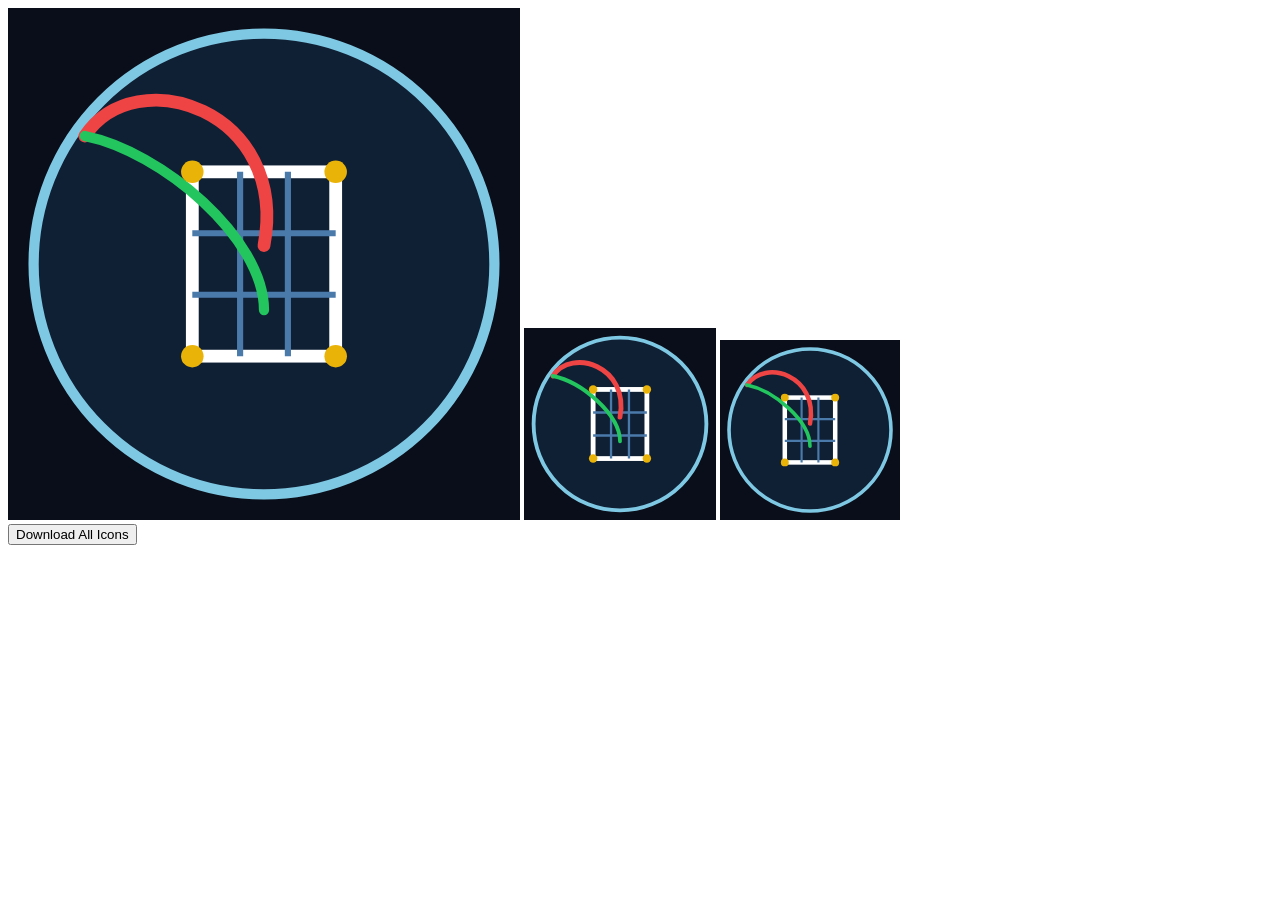
<file: generate-icons.html>
<!DOCTYPE html>
<html>
<head><title>Generate Icons</title></head>
<body>
<canvas id="c512" width="512" height="512"></canvas>
<canvas id="c192" width="192" height="192"></canvas>
<canvas id="c180" width="180" height="180"></canvas>
<br>
<button onclick="downloadAll()">Download All Icons</button>
<script>
function drawIcon(canvas){
  const ctx=canvas.getContext('2d');
  const s=canvas.width;
  const cx=s/2, cy=s/2;

  // Background
  ctx.fillStyle='#0a0e1a';
  ctx.fillRect(0,0,s,s);

  // Rounded background circle
  ctx.beginPath();
  ctx.arc(cx,cy,s*0.45,0,Math.PI*2);
  ctx.fillStyle='#0f2035';
  ctx.fill();
  ctx.strokeStyle='#7ec8e3';
  ctx.lineWidth=s*0.02;
  ctx.stroke();

  // Strike zone rectangle
  const zw=s*0.28, zh=s*0.36;
  const zx=cx-zw/2, zy=cy-zh/2;
  ctx.strokeStyle='#ffffff';
  ctx.lineWidth=s*0.025;
  ctx.strokeRect(zx,zy,zw,zh);

  // Zone grid lines
  ctx.strokeStyle='#4a7aaa';
  ctx.lineWidth=s*0.012;
  // Vertical dividers
  ctx.beginPath();
  ctx.moveTo(zx+zw/3,zy);ctx.lineTo(zx+zw/3,zy+zh);
  ctx.moveTo(zx+zw*2/3,zy);ctx.lineTo(zx+zw*2/3,zy+zh);
  // Horizontal dividers
  ctx.moveTo(zx,zy+zh/3);ctx.lineTo(zx+zw,zy+zh/3);
  ctx.moveTo(zx,zy+zh*2/3);ctx.lineTo(zx+zw,zy+zh*2/3);
  ctx.stroke();

  // Pitch arc — curved line suggesting a breaking ball
  ctx.beginPath();
  ctx.moveTo(s*0.15,s*0.25);
  ctx.bezierCurveTo(s*0.25,s*0.10,s*0.55,s*0.20,cx,cy-zh*0.1);
  ctx.strokeStyle='#ef4444';
  ctx.lineWidth=s*0.025;
  ctx.lineCap='round';
  ctx.stroke();

  // Second pitch arc — changeup dropping
  ctx.beginPath();
  ctx.moveTo(s*0.15,s*0.25);
  ctx.bezierCurveTo(s*0.30,s*0.28,s*0.50,s*0.45,cx,cy+zh*0.25);
  ctx.strokeStyle='#22c55e';
  ctx.lineWidth=s*0.020;
  ctx.stroke();

  // Gold corner dots
  const dotR=s*0.022;
  const corners=[
    [zx,zy],[zx+zw,zy],[zx,zy+zh],[zx+zw,zy+zh]
  ];
  ctx.fillStyle='#eab308';
  corners.forEach(([x,y])=>{
    ctx.beginPath();
    ctx.arc(x,y,dotR,0,Math.PI*2);
    ctx.fill();
  });
}

// Draw all icons
['c512','c192','c180'].forEach(id=>{
  drawIcon(document.getElementById(id));
});

function downloadIcon(canvasId,filename){
  const canvas=document.getElementById(canvasId);
  const a=document.createElement('a');
  a.download=filename;
  a.href=canvas.toDataURL('image/png');
  a.click();
}

function downloadAll(){
  downloadIcon('c512','icon-512.png');
  setTimeout(()=>downloadIcon('c192','icon-192.png'),500);
  setTimeout(()=>downloadIcon('c180','icon-180.png'),1000);
}
</script>
</body>
</html>
</file>
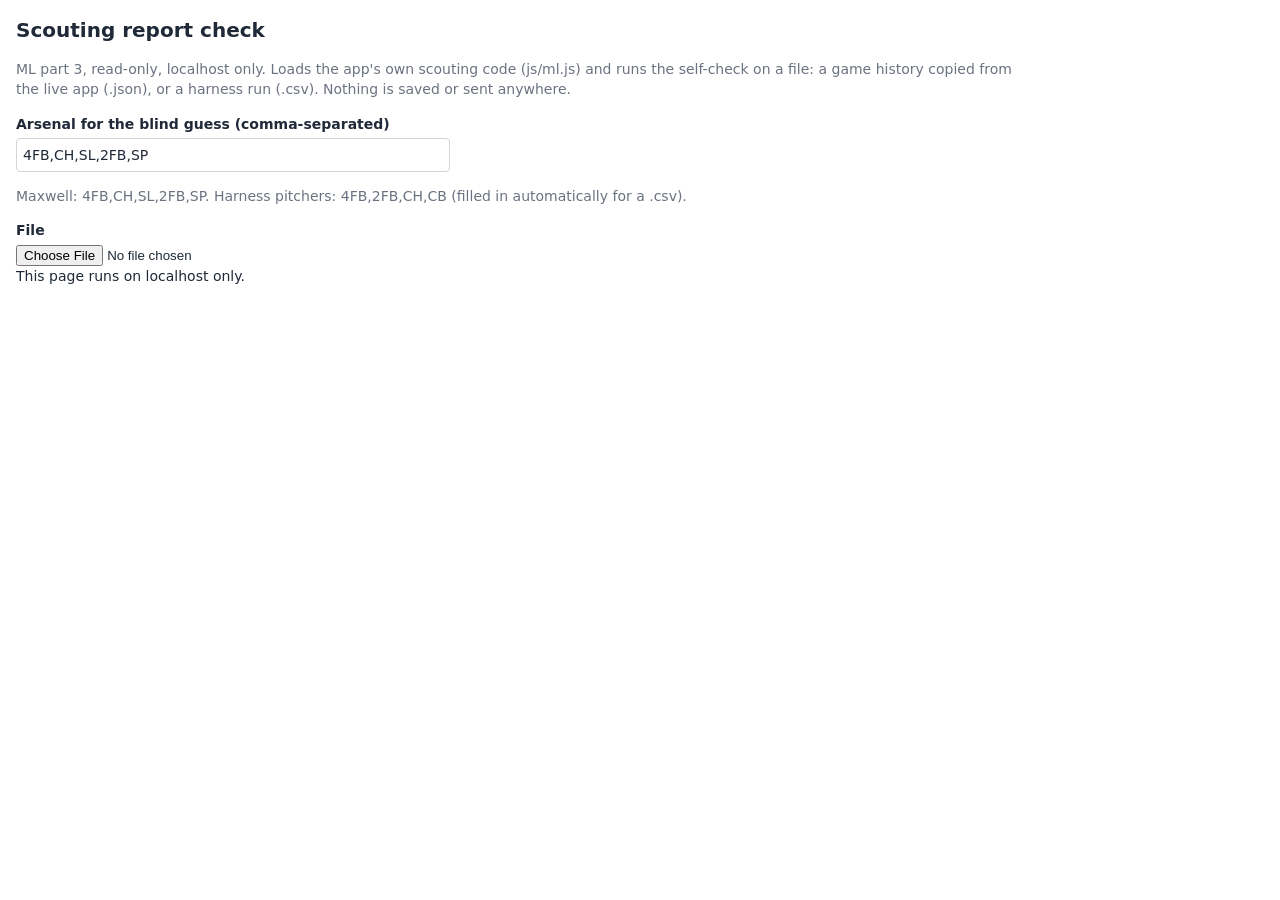
<file: tools/scout-check.html>
<!doctype html>
<html lang="en">
<head>
<meta charset="utf-8">
<meta name="viewport" content="width=device-width, initial-scale=1">
<title>Scouting Report Check</title>
<style>
  :root{--bg:#fff;--fg:#1f2937;--muted:#6b7280;--line:#d1d5db;--hi:#2563eb}
  @media (prefers-color-scheme:dark){:root{--bg:#111827;--fg:#e5e7eb;--muted:#9ca3af;
    --line:#374151;--hi:#60a5fa}}
  body{background:var(--bg);color:var(--fg);font:14px/1.45 -apple-system,system-ui,sans-serif;
    margin:0;padding:16px;max-width:1000px}
  h1{font-size:20px;margin:0 0 4px}h2{font-size:16px;margin:24px 0 6px}
  p,.muted{color:var(--muted)}label{display:block;margin:10px 0 4px;font-weight:600}
  input[type=text]{width:100%;max-width:420px;padding:6px;font:inherit;color:inherit;
    background:transparent;border:1px solid var(--line);border-radius:4px}
  table{border-collapse:collapse;font-size:12px;margin:6px 0;display:block;overflow-x:auto}
  th,td{border:1px solid var(--line);padding:3px 6px;text-align:left;white-space:nowrap}
  button{font:inherit;padding:5px 10px;margin:4px 0;cursor:pointer}
  pre{white-space:pre-wrap;font-size:12px}
</style>
</head>
<body>
<h1>Scouting report check</h1>
<p>ML part 3, read-only, localhost only. Loads the app's own scouting code (js/ml.js) and runs
the self-check on a file: a game history copied from the live app (.json), or a harness run
(.csv). Nothing is saved or sent anywhere.</p>
<label for="ars">Arsenal for the blind guess (comma-separated)</label>
<input id="ars" type="text" value="4FB,CH,SL,2FB,SP">
<p class="muted">Maxwell: 4FB,CH,SL,2FB,SP. Harness pitchers: 4FB,2FB,CH,CB
(filled in automatically for a .csv).</p>
<label for="file">File</label>
<input id="file" type="file" accept=".json,.csv,.txt">
<div id="out"></div>
<script src="../js/config.js"></script>
<script src="../js/zones.js"></script>
<script src="../js/ml.js"></script>
<script>
(function(){
  'use strict';
  var out=document.getElementById('out');
  if(!/^(localhost|127\.0\.0\.1)$/.test(location.hostname)){
    out.textContent='This page runs on localhost only.';return;
  }
  function esc(s){return String(s).replace(/[&<>]/g,function(c){
    return {'&':'&amp;','<':'&lt;','>':'&gt;'}[c];});}
  function pc(x){return x===null||x===undefined?'–':Math.round(100*x)+'%';}
  // Harness CSV -> one list of games per pitcher, in the saved-game shape (at-bats in order).
  function gamesFromCsv(text){
    var lines=text.split(/\r?\n/).filter(function(l){return l.trim();});
    var head=lines.shift().split(',');
    var col=function(n){return head.indexOf(n);};
    var iP=col('pitcher'),iB=col('block'),iG=col('game'),iI=col('inning'),iBa=col('batter');
    var iH=col('hand'),iN=col('pitchInAB'),iC=col('countBefore'),iZ=col('zone');
    var iK=col('pitch'),iO=col('outcome');
    var by={},order=0;
    lines.forEach(function(l){
      var f=l.split(',');var pid=f[iP];
      var P=by[pid]||(by[pid]={games:{},list:[]});
      var gk=f[iB]+'/'+f[iG];
      var g=P.games[gk];
      if(!g){g=P.games[gk]={date:++order,batterAtBats:[],abs:{}};P.list.push(g);}
      var ak=f[iI]+'/'+f[iBa];
      var ab=g.abs[ak];
      if(!ab){ab=g.abs[ak]={i:g.batterAtBats.length+1,inn:+f[iI],
        h:f[iH]==='LHB'?'L':'R',t:'GENERIC',p:[]};g.batterAtBats.push(ab);}
      ab.p.push({n:+f[iN],pk:f[iK],zk:f[iZ],out:f[iO],c:f[iC]});
    });
    Object.keys(by).forEach(function(pid){by[pid].list.forEach(function(g){
      delete g.abs;g.batterAtBats.forEach(function(ab){
        ab.p.sort(function(a,b){return a.n-b.n;});});
    });});
    return by;
  }
  function show(name,games,arsenal){
    var gs=games.filter(scoutHasData)
      .sort(function(a,b){return (a.date||0)-(b.date||0);});
    var r=buildScoutingReport(gs,arsenal);
    var wf=scoutWalkForward(gs.slice(-SCOUT_MAX_GAMES),gs.length,arsenal);
    var h='<h2>'+esc(name)+'</h2><p>'+r.games+' games used ('+r.ordered
      +' with pitches in order), '+r.pitches+' weighted pitches, trust '+pc(r.trust)+'.<br>'
      +'<b>Predictability (last '+r.predictability.checked+' games): type '
      +pc(r.predictability.type)+', location '+pc(r.predictability.loc)+'</b>'
      +' — from his overall mix alone: type '+pc(r.predictability.fromMixType)
      +', location '+pc(r.predictability.fromMixLoc)+'.<br>'
      +'All '+wf.rows.length+' games checked: type '+pc(wf.type)+', location '+pc(wf.loc)+'.</p>';
    h+='<table><tr><th>#</th><th>game date</th><th>games before</th><th>pitches</th>'
      +'<th>type</th><th>location</th></tr>';
    wf.rows.forEach(function(x,i){
      var d=x.date>1e11?new Date(x.date).toLocaleDateString():x.date;
      h+='<tr><td>'+(i+2)+'</td><td>'+esc(d)+'</td><td>'+x.before+'</td><td>'+x.pitches
        +'</td><td>'+pc(x.type)+'</td><td>'+pc(x.loc)+'</td></tr>';
    });
    h+='</table><p><b>Habits listed</b> (descriptive):</p><pre>'
      +(r.habits.length?r.habits.map(function(x){return esc(x.what)+'  '+pc(x.p)
        +'  ('+x.n+' pitches)';}).join('\n'):'(none)')+'</pre>';
    var div=document.createElement('div');div.innerHTML=h;
    var b=document.createElement('button');
    b.textContent='Download this scouting report (.json)';
    b.onclick=function(){
      var blob=new Blob([JSON.stringify(r)],{type:'application/json'});
      var a=document.createElement('a');a.href=URL.createObjectURL(blob);
      a.download='scout-'+name.replace(/[^A-Za-z0-9]+/g,'-')+'.json';a.click();
    };
    div.appendChild(b);out.appendChild(div);
  }
  document.getElementById('file').addEventListener('change',function(ev){
    var file=ev.target.files[0];if(!file) return;
    out.innerHTML='<p>Reading '+esc(file.name)+'…</p>';
    file.text().then(function(text){
      out.innerHTML='';
      var ars=document.getElementById('ars');
      if(/\.csv$/i.test(file.name)){
        ars.value='4FB,2FB,CH,CB';
        var by=gamesFromCsv(text);
        Object.keys(by).forEach(function(pid){
          show(pid+' (harness, '+by[pid].list.length+' games)',by[pid].list,
            ars.value.split(',').map(function(s){return s.trim();}));
        });
      }else{
        var data=JSON.parse(text);
        if(!Array.isArray(data)) throw new Error('Expected a list of games.');
        show(file.name,data,ars.value.split(',').map(function(s){return s.trim();}));
      }
    }).catch(function(e){out.textContent='Could not read the file: '+e.message;});
  });
})();
</script>
</body>
</html>
</file>
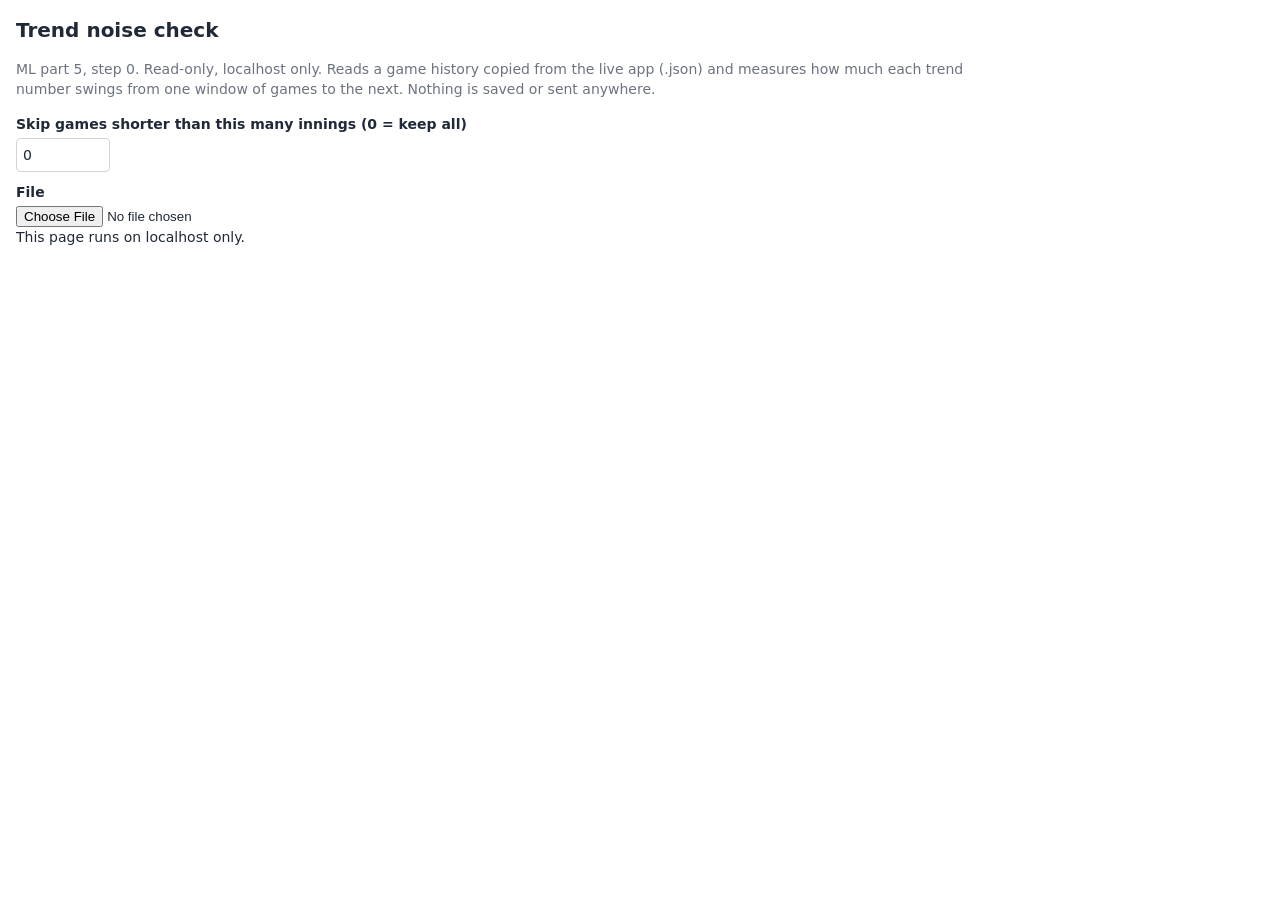
<file: tools/trend-noise.html>
<!doctype html>
<html lang="en">
<head>
<meta charset="utf-8">
<meta name="viewport" content="width=device-width, initial-scale=1">
<title>Trend Noise Check</title>
<style>
  :root{--bg:#fff;--fg:#1f2937;--muted:#6b7280;--line:#d1d5db}
  @media (prefers-color-scheme:dark){:root{--bg:#111827;--fg:#e5e7eb;--muted:#9ca3af;
    --line:#374151}}
  body{background:var(--bg);color:var(--fg);font:14px/1.45 -apple-system,system-ui,sans-serif;
    margin:0;padding:16px;max-width:1000px}
  h1{font-size:20px;margin:0 0 4px}h2{font-size:16px;margin:24px 0 6px}
  p,.muted{color:var(--muted)}label{display:block;margin:10px 0 4px;font-weight:600}
  input[type=number]{width:80px;padding:6px;font:inherit;color:inherit;
    background:transparent;border:1px solid var(--line);border-radius:4px}
  table{border-collapse:collapse;font-size:12px;margin:6px 0;display:block;overflow-x:auto}
  th,td{border:1px solid var(--line);padding:3px 6px;text-align:left;white-space:nowrap}
</style>
</head>
<body>
<h1>Trend noise check</h1>
<p>ML part 5, step 0. Read-only, localhost only. Reads a game history copied from the live app
(.json) and measures how much each trend number swings from one window of games to the
next. Nothing is saved or sent anywhere.</p>
<label for="minInn">Skip games shorter than this many innings (0 = keep all)</label>
<input id="minInn" type="number" min="0" step="1" value="0">
<label for="file">File</label>
<input id="file" type="file" accept=".json,.txt">
<div id="out"></div>
<script>
(function(){
  'use strict';
  var out=document.getElementById('out');
  if(!/^(localhost|127\.0\.0\.1)$/.test(location.hostname)){
    out.textContent='This page runs on localhost only.';return;
  }
  // ---- calculations (no page access) ----
  // The four variety parts: same rules as calcPatternScore in js/sim.js (BUNDLES trends).
  function aggCountTend(games){
    var agg={};
    games.forEach(function(g){
      Object.keys(g.countTendencies||{}).forEach(function(ct){
        agg[ct]=agg[ct]||{};
        Object.keys(g.countTendencies[ct]).forEach(function(pk){
          agg[ct][pk]=(agg[ct][pk]||0)+g.countTendencies[ct][pk];
        });
      });
    });
    return agg;
  }
  function topPct(d){
    if(!d) return 0;
    var vals=Object.keys(d).map(function(k){return d[k];});
    var tot=vals.reduce(function(a,b){return a+b;},0)||1;
    return Math.round(Math.max.apply(null,vals.concat([0]))/tot*100);
  }
  function countPart(games){
    var agg=aggCountTend(games),s=25;
    ['0-0','0-2','1-0','3-2'].forEach(function(ct){
      var p=topPct(agg[ct]);
      if(p>=70) s-=6; else if(p>=55) s-=3;
    });
    return Math.max(0,s);
  }
  function zonePart(games){
    var zm={};
    games.forEach(function(g){Object.keys(g.zoneMap||{}).forEach(function(z){
      zm[z]=(zm[z]||0)+g.zoneMap[z];});});
    var tot=Object.keys(zm).reduce(function(s,z){return s+zm[z];},0)||1;
    var n=['TL','TM','TR','ML','MM','MR','BL','BM','BR'].filter(function(z){
      return (zm[z]||0)/tot>0.05;}).length;
    return Math.min(25,Math.round(n/9*25));
  }
  function seqPart(games){
    var sq={};
    games.forEach(function(g){Object.keys(g.sequences||{}).forEach(function(k){
      sq[k]=(sq[k]||0)+g.sequences[k];});});
    var vals=Object.keys(sq).map(function(k){return sq[k];});
    var tot=vals.reduce(function(a,b){return a+b;},0)||1;
    var top=Math.max.apply(null,vals.concat([0]));
    return Math.min(25,Math.round(Math.round((1-top/tot)*100)/100*25));
  }
  function veloPart(games){
    var v=[];
    games.forEach(function(g){(g.velocities||[]).forEach(function(x){if(x>0) v.push(x);});});
    if(v.length<2) return 0;
    var m=v.reduce(function(a,b){return a+b;},0)/v.length;
    var sd=Math.sqrt(v.reduce(function(s,x){return s+(x-m)*(x-m);},0)/v.length);
    return Math.min(25,Math.round(Math.min(100,Math.round(sd/m*500))/100*25));
  }
  // Results. Damage = hits + runs allowed per inning (Rafael, Nov 25).
  function damagePerInning(games){
    var inn=0,d=0;
    games.forEach(function(g){inn+=g.innings||0;d+=(g.hits||0)+(g.runsAllowed||0);});
    return inn>0?d/inn:null;
  }
  // Average anticipation A from at-bat pitches (games from v80 on only).
  function meanA(games){
    var s=0,n=0;
    games.forEach(function(g){(g.batterAtBats||[]).forEach(function(ab){
      (ab.p||[]).forEach(function(q){
        var A=Array.isArray(q)?q[4]:q&&q.A;
        if(typeof A==='number'){s+=A;n++;}
      });
    });});
    return n?s/n:null;
  }
  var METRICS=[
    ['Count variety (0-25)',countPart],['Zone coverage (0-25)',zonePart],
    ['Sequence variety (0-25)',seqPart],['Speed variation (0-25)',veloPart],
    ['Pattern score (0-100)',function(g){return countPart(g)+zonePart(g)+seqPart(g)+veloPart(g);}],
    ['Hits + runs per inning',damagePerInning],['Batter anticipation A',meanA]
  ];
  function quant(sorted,q){
    if(!sorted.length) return null;
    return sorted[Math.min(sorted.length-1,Math.floor(q*sorted.length))];
  }
  // Every pair of back-to-back windows of N games: change = last N minus the N before.
  function swings(games,N){
    return METRICS.map(function(m){
      var d=[];
      for(var e=2*N;e<=games.length;e++){
        var a=m[1](games.slice(e-2*N,e-N)),b=m[1](games.slice(e-N,e));
        if(a!==null&&b!==null) d.push(Math.abs(b-a));
      }
      d.sort(function(x,y){return x-y;});
      return {name:m[0],n:d.length,med:quant(d,0.5),p80:quant(d,0.8),p90:quant(d,0.9),
        max:d.length?d[d.length-1]:null};
    });
  }
  function summary(games){
    var withAB=games.filter(function(g){return (g.batterAtBats||[]).length;});
    var withCT=games.filter(function(g){return g.countTendencies&&
      Object.keys(g.countTendencies).length;});
    var innings={};
    games.forEach(function(g){var k=g.innings||0;innings[k]=(innings[k]||0)+1;});
    // Pitches per count: from at-bat pitches (c) and from the count totals.
    var perCount={};
    withAB.forEach(function(g){g.batterAtBats.forEach(function(ab){(ab.p||[]).forEach(function(q){
      var c=Array.isArray(q)?null:q&&q.c;
      if(c){perCount[c]=perCount[c]||{ab:0,tot:0};perCount[c].ab++;}
    });});});
    withCT.forEach(function(g){Object.keys(g.countTendencies).forEach(function(c){
      perCount[c]=perCount[c]||{ab:0,tot:0};
      Object.keys(g.countTendencies[c]).forEach(function(pk){
        perCount[c].tot+=g.countTendencies[c][pk];});
    });});
    return {games:games.length,withAB:withAB.length,withCT:withCT.length,innings:innings,
      perCount:perCount};
  }
  window.__trendNoise={summary:summary,swings:swings}; // for console checks
  // ---- page ----
  function esc(s){return String(s).replace(/[&<>]/g,function(c){
    return {'&':'&amp;','<':'&lt;','>':'&gt;'}[c];});}
  function f(x){return x===null||x===undefined?'–':(Math.round(x*100)/100).toString();}
  function table(head,rows){
    return '<table><tr>'+head.map(function(h){return '<th>'+esc(h)+'</th>';}).join('')+'</tr>'
      +rows.map(function(r){return '<tr>'+r.map(function(c){return '<td>'+esc(c)+'</td>';})
      .join('')+'</tr>';}).join('')+'</table>';
  }
  function show(name,all){
    var minInn=+document.getElementById('minInn').value||0;
    all=all.slice().sort(function(a,b){return (a.date||0)-(b.date||0);});
    var games=all.filter(function(g){return (g.innings||0)>=minInn;});
    var s=summary(games),h='';
    h+='<h2>'+esc(name)+'</h2>';
    h+='<p>'+all.length+' games in the file; '+s.games+' kept (at least '+minInn
      +' innings). '+s.withAB+' have at-bat detail (v80+), '+s.withCT+' have count totals.</p>';
    h+='<h2>Games by innings</h2>'+table(['Innings','Games'],Object.keys(s.innings)
      .sort(function(a,b){return a-b;}).map(function(k){return [k,s.innings[k]];}));
    var counts=['0-0','0-1','0-2','1-0','1-1','1-2','2-0','2-1','2-2','3-0','3-1','3-2'];
    h+='<h2>Pitches per count</h2>'+table(['Count','At-bat pitches (v80+)','Count totals'],
      counts.map(function(c){var p=s.perCount[c]||{ab:0,tot:0};return [c,p.ab,p.tot];}));
    [3,5,10].forEach(function(N){
      h+='<h2>Swings between back-to-back windows of '+N+' games</h2>';
      h+=table(['Measure','Window pairs','Typical (median)','80% of swings under',
        '90% under','Largest'],swings(games,N).map(function(r){
        return [r.name,r.n,f(r.med),f(r.p80),f(r.p90),f(r.max)];}));
    });
    out.innerHTML=h;
  }
  var last=null;
  function run(){if(last) show(last.name,last.data);}
  document.getElementById('minInn').addEventListener('change',run);
  document.getElementById('file').addEventListener('change',function(ev){
    var file=ev.target.files[0];if(!file) return;
    out.innerHTML='<p>Reading '+esc(file.name)+'…</p>';
    file.text().then(function(text){
      var data=JSON.parse(text);
      if(!Array.isArray(data)) throw new Error('Expected a list of games.');
      last={name:file.name,data:data};run();
    }).catch(function(e){out.textContent='Could not read the file: '+e.message;});
  });
})();
</script>
</body>
</html>
</file>
